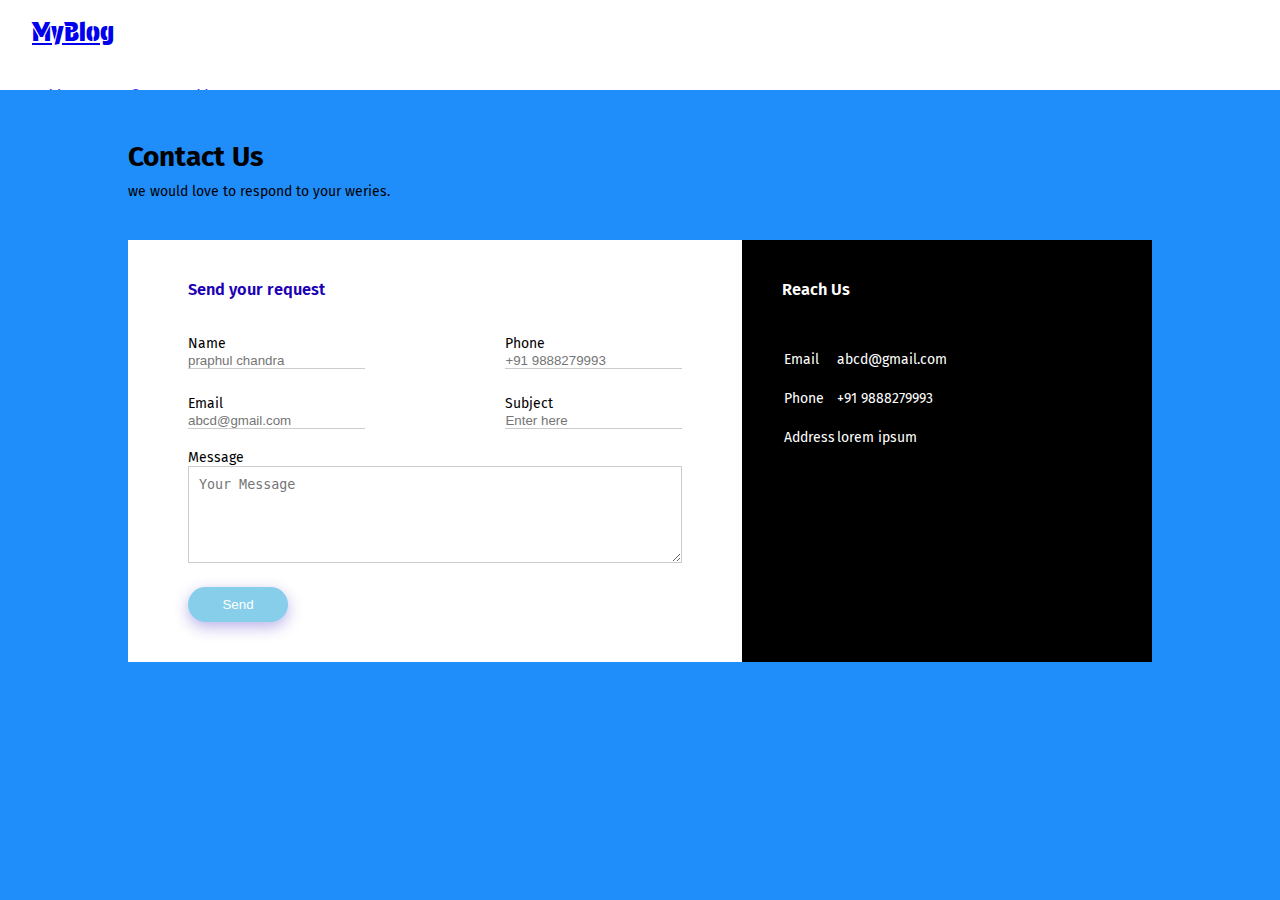
<file: contaactUs.html>
<!DOCTYPE html>
<html lang="en">
<head>
    <meta charset="UTF-8">
    <meta name="viewport" content="width=device-width, initial-scale=1.0">
    <title>Contact Us-my blog</title>
    
    <link rel="preconnect" href="https://fonts.googleapis.com">
    <link rel="preconnect" href="https://fonts.gstatic.com" crossorigin>
    <link href="https://fonts.googleapis.com/css2?family=Fira+Sans:wght@300;400;600&display=swap" rel="stylesheet">
    <link rel="preconnect" href="https://fonts.googleapis.com">
<link rel="preconnect" href="https://fonts.gstatic.com" crossorigin>
<link href="https://fonts.googleapis.com/css2?family=Abel&family=Josefin+Sans:wght@100;200;300&family=Lilita+One&family=Protest+Guerrilla&family=Sansita:wght@400;700;800&display=swap" rel="stylesheet">
    <!-- contact style being linked -->
    <link rel="stylesheet" href="./css/contactstyle.css">
</head>
<body>
    <nav class="nav">
        <div class="nav-menu flex-row">
            <div class="nav-brand">
                <a href="#" class="text-gray">MyBlog</a>
            </div>
            <div class="toggle-collapse">
                <div class="toggle-icons">
                    <i class="fas fa-bars"></i>
                </div>
            </div>
            <div>
                <ul class="nav-items">
                    <li class="nav-link">
                        <a href="https://praphulchandra-nitdgp.github.io/myBlog/#">Home</a>
                    </li>
                    <li class="nav-link">
                        <a href="contaactUs.html">Contact Us</a>
                    </li>
                </ul>
            </div>
            <div class="social text-gray">
                <a href="https://www.facebook.com/manichandra.ganapathri"><i class="fa-brands fa-facebook"></i></a>
                <a href="https://www.instagram.com/praphul_chandra_370/"><i class="fa-brands fa-instagram"></i></a>
                <a href="https://twitter.com/?lang=en"><i class="fa-brands fa-twitter"></i></a>
                <a href="https://web.telegram.org/a/"><i class="fa-brands fa-telegram"></i></a>
            </div>
        </div>
    </nav>

    <div class="container">
        <h1>Contact Us</h1>
        <p>we would love to respond to your weries. <br Feel free to get in touch with me.</p>
        <div class="contact-box">
            <div class="contact-left">
                <h3>Send your request</h3>
                <form>
                    <div class="input-row">
                        <div class="input-group">
                            <label>Name</label>
                            <input type="text" placeholder="praphul chandra">
                        </div>
                        <div class="input-group">
                            <label>Phone</label>
                            <input type="text" placeholder="+91 9888279993">
                        </div>
                    </div>
                    <div class="input-row">
                        <div class="input-group">
                            <label>Email</label>
                            <input type="text" placeholder="abcd@gmail.com">
                        </div>
                        <div class="input-group">
                            <label>Subject</label>
                            <input type="text" placeholder="Enter here">
                        </div>
                    </div>
                    <label>Message</label>
                    <textarea rows="5" placeholder="Your Message"></textarea>
                    <button type="submit">Send</button>

                </form>
            </div>
            <div class="contact-right">
                <h3>Reach Us</h3>
                <table>
                    <tr>
                        <td>Email</td>
                        <td>abcd@gmail.com</td>
                    </tr>
                    <tr>
                        <td>Phone</td>
                        <td>+91 9888279993</td>
                    </tr>
                    <tr>
                        <td>Address</td>
                        <td>lorem ipsum</td>
                    </tr>
                </table>
            </div>

        </div>
    </div>
</body>
</html>
</file>
<file: css/contactstyle.css>
*{
    margin: 0;
    padding: 0;
}
:root{
    /*      Theme colors        */
    --text-gray: #3f4954;
    
    /*      theme font-family   */
     --Josefin: 'Josefin Sans', sans-serif;
     --Protest: 'Protest Guerrilla', sans-serif;
}
/* --------------- navbar ----------------- */
.nav{
    background: white;
    padding: 0 2rem;
    height: 0;
    min-height: 10vh;
    overflow: hidden;
    transition: height 1s ease-in-out;
}

.nav .nav-menu{
    justify-content: space-between;
}
.nav .toggle-collapse{
    position: absolute;
    top: 0;
    width: 90%;
    cursor: pointer;
    display: none;
}
.nav .toggle-collapse .toggle-icons{
    display:flex;
    justify-content: flex-end;
    padding:1.7rem 0;
}
.nav .toggle-collapse .toggle-icons i{
    font-size: 1.4rem;
    color: var(--text-gray);
}
.category-list {
    margin: 0;
}
.category{
    margin: 0;
}
.collapse{
    height: 20rem;
}
.nav .nav-items{  
    display: flex;
    margin: 0;
}
.nav .nav-items .nav-link{
    padding: 1.6rem 1rem;
    font-size: 1.1rem;
    position: relative;
    font-family: var(--Josefin);
}

.nav .nav-items .nav-link:hover{
    background-color: var(--text-gray);

}
.nav .nav-items .nav-link:hover a{
    color: white;
}
.nav .nav-brand a{
 font-size: 1.6rem; 
 padding: 1rem 0;
 display: block;
 font-family: var(--Protest);
}

.nav .social{
    padding: 1.4rem 0;
}
.nav .social i{
    padding: 0.2rem;
}
.nav .social i:hover{
    color: #a1c4cf;

}

/* -------------x-- navbar --x--------------- */
body{
    background: #1f8dfa;
    font-size: 14px;
    font-family: 'Fira Sans', sans-serif;
}
.container{
    width: 80%;
    margin: 50px auto;
}
.contact-box{
    background: #fff;
    display: flex;
}
.contact-left{
    flex-basis: 60%;
    padding: 40px 60px;
}
.contact-right{
    flex-basis: 40%;
    padding: 40px;
    background: black;
    color: white;
}
h1{
    margin-bottom: 10px;
}
.container p{
    margin-bottom: 40px;
}
.input-row{
    display: flex;
    justify-content: space-between;
    margin-bottom: 20px;
}
.input-row input-group{
    flex-basis: 45%;
}
input{
    width: 100%;
    border: none;
    border-bottom: 1px solid #ccc;
}
textarea{
    width: 100%;
    border: 1px solid #ccc;
    outline: none;
    padding: 10px;
    box-sizing: border-box;
}
label{
    margin-top: 6px;
    display: block;
    color: black;
}
button{
    background: skyblue;
    width: 100px;
    border: none;
    outline: none;
    color: white;
    height: 35px;
    border-radius: 30px;
    margin-top: 20px;
    box-shadow: 0px 5px 15px 0px rgba(28, 0, 181, 0.3);
}
.contact-left h3{
    color: #1c00b5;
    font-weight: 600;
    margin-bottom: 30px;    
}
.contact-right h3{
   
    font-weight: 600;
    margin-bottom: 30px;    
}
tr td{
    padding-top: 20px;
}
</file>
